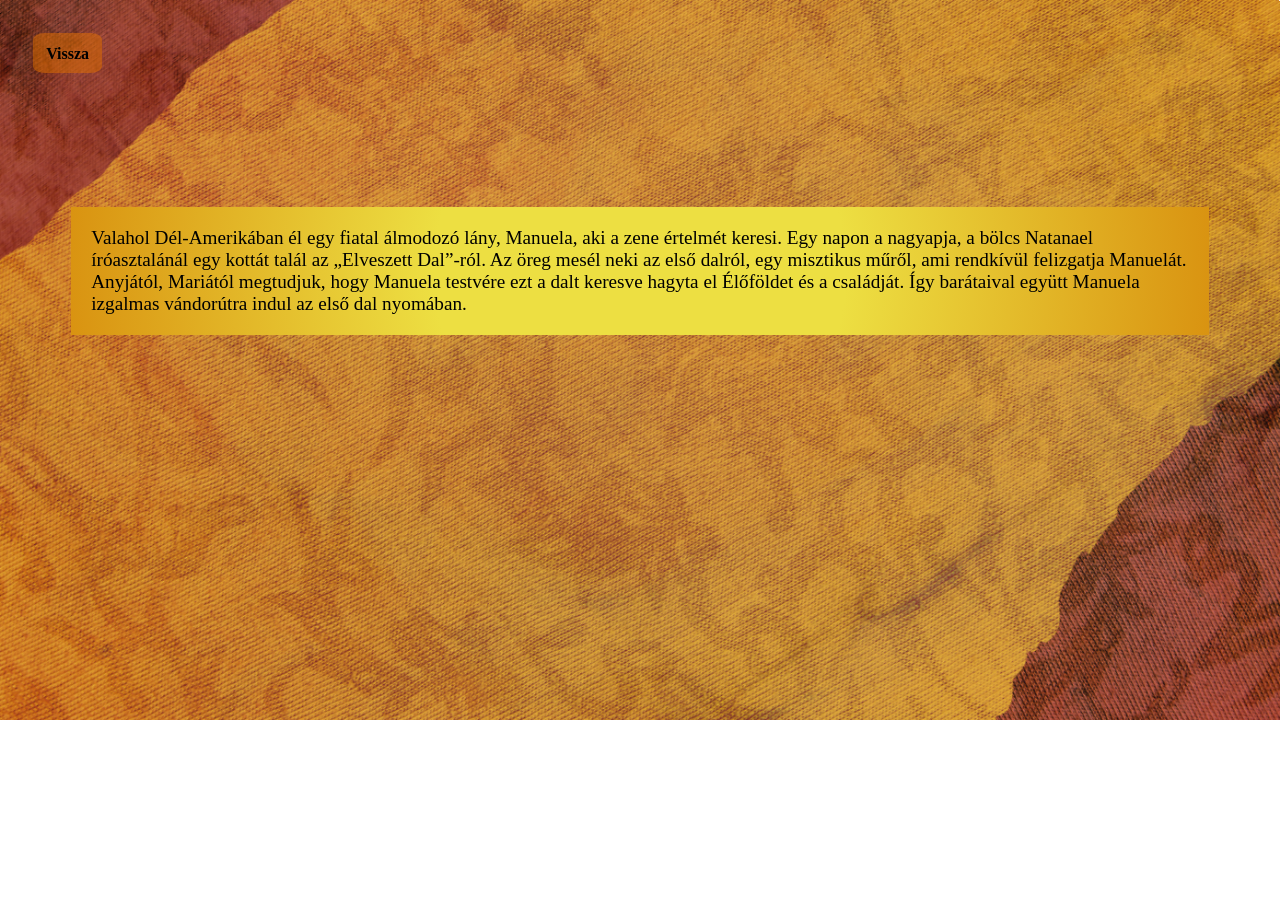
<file: Darabról.html>
<!doctype html>
<html>
  <head>
    <meta name="viewport" content="width=device-width, initial-scale=1.0" />
    <title>A darabról</title>
    <link rel="stylesheet" href="stlye.css" type="text/css" />
  </head>
  <body class="background">
    <div class="back">
      <a href="index.html">Vissza</a>
    </div>
    <br />
    <div>
      <p class="monolog">
        Valahol Dél-Amerikában él egy fiatal álmodozó lány, Manuela, aki a zene
        értelmét keresi. Egy napon a nagyapja, a bölcs Natanael íróasztalánál
        egy kottát talál az „Elveszett Dal”-ról. Az öreg mesél neki az első
        dalról, egy misztikus műről, ami rendkívül felizgatja Manuelát.
        Anyjától, Mariától megtudjuk, hogy Manuela testvére ezt a dalt keresve
        hagyta el Élőföldet és a családját. Így barátaival együtt Manuela
        izgalmas vándorútra indul az első dal nyomában.
      </p>
    </div>
  </body>
</html>
</file>
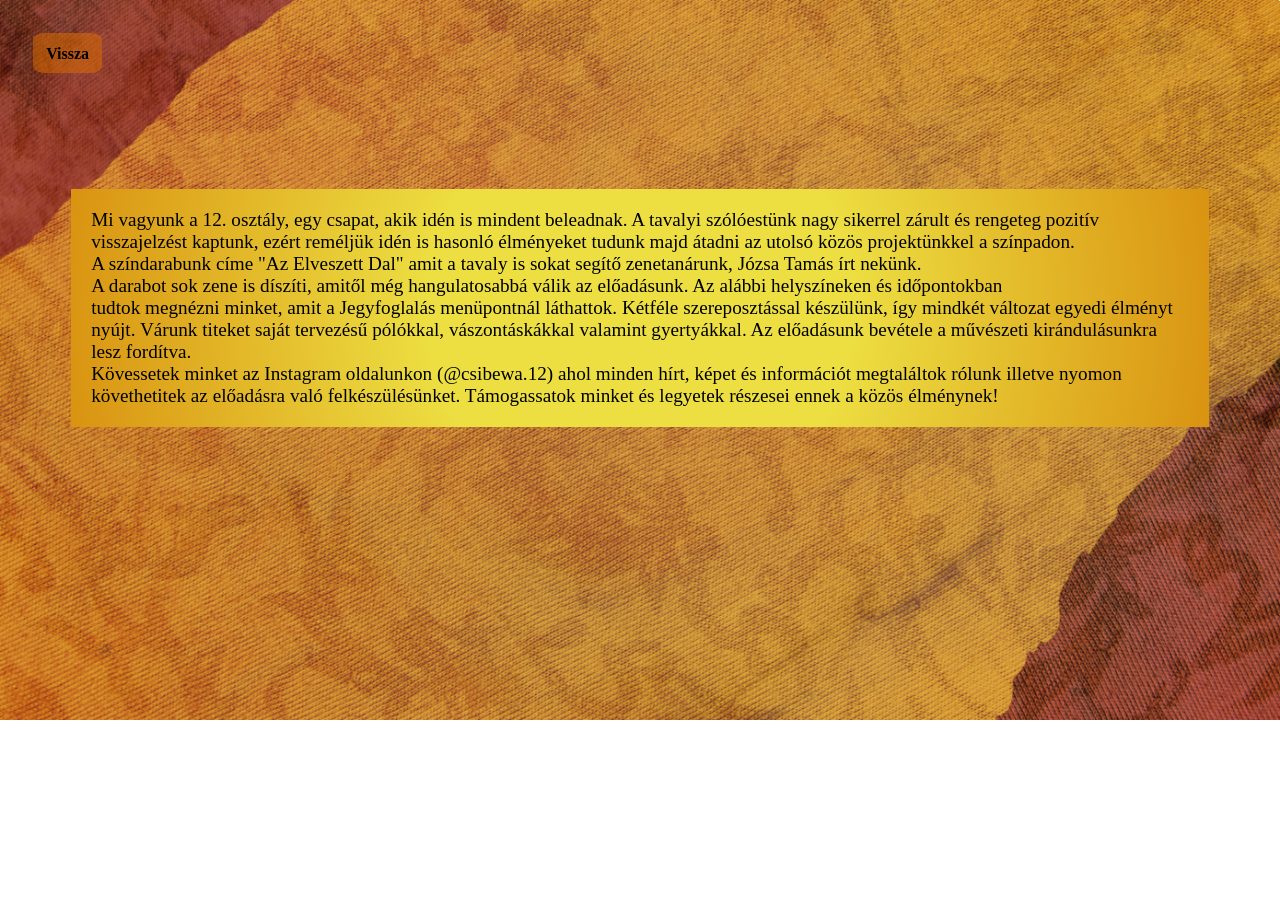
<file: rolunk.html>
<!doctype html>
<html>
  <head>
    <meta name="viewport" content="width=device-width, initial-scale=1.0" />
    <title>Rolunk</title>

    <link rel="stylesheet" href="stlye.css" type="text/css" />
  </head>
  <body class="background">
    <div class="back">
    <a href="index.html">Vissza</a>
    </div>
    <div class="monolog">
      Mi vagyunk a 12. osztály, egy csapat, akik idén is mindent beleadnak. A
      tavalyi szólóestünk nagy sikerrel zárult és rengeteg pozitív visszajelzést
      kaptunk, ezért reméljük idén is hasonló élményeket tudunk majd átadni az
      utolsó közös projektünkkel a színpadon.
      <br />
      A színdarabunk címe "Az Elveszett Dal" amit a tavaly is sokat segítő zenetanárunk,
      Józsa Tamás írt nekünk.
      <br />
      A darabot sok zene is díszíti, amitől még
      hangulatosabbá válik az előadásunk. Az alábbi helyszíneken és időpontokban
      <br />
      tudtok megnézni minket, amit a Jegyfoglalás menüpontnál láthattok. 
      Kétféle szereposztással készülünk, így mindkét változat egyedi élményt nyújt.
      Várunk titeket saját tervezésű
      pólókkal, vászontáskákkal valamint gyertyákkal. Az előadásunk bevétele a
      művészeti kirándulásunkra lesz fordítva.
      <br />
      Kövessetek minket az Instagram oldalunkon (@csibewa.12) ahol minden hírt,
      képet és információt megtaláltok rólunk illetve nyomon követhetitek az
      előadásra való felkészülésünket. Támogassatok minket és legyetek részesei ennek
      a közös élménynek!
    </div>
  </body>
</html>
</file>
<file: stlye.css>
/*<link rel="stylesheet" href="stlye.css" type="text/css">*/

.monolog {
    background: #eddf42;
    background: radial-gradient(circle, rgba(237, 223, 66, 1) 36%, rgba(217, 147, 17, 1) 100%);
    margin-left: 5%;
    margin-right: 5%;
    margin-top: 10%;
    padding: 20px;
    font-size: larger;
}

@media (max-width:1024) {
    .monolog {
        font-size: small;

    }
}


.backgroundjegy {
    background-image: url(Rólunk\ dekstop\ kész.png);
    background-repeat: no-repeat;
    background-size: cover;
    background-attachment: scroll;
    background-position: center center;
}

@media (max-width:1024px) {
    .backgroundjegy {
        background-image: url(MISSING\ másolata\ -\ 9.png);
        background-repeat: no-repeat;
        background-size: cover;
        background-attachment: scroll;
        background-position: center center;
    }
}


.jegyfoglalashonlap {
    text-align: center;
}


/*Rólunk*/
.background {
    background-image: url("Rólunk\ dekstop\ kész.png");
    background-repeat: no-repeat;
    background-size: 100%;
    background-position: center top;
}

@media (max-width: 1024px) {
    .background {
        background-image: url("MISSING\ másolata\ -\ 9.png");
        background-repeat: no-repeat;
        background-size: cover;
        background-attachment: fixed;
        background-position: center center;
    }
}

/*kezdőoldal*/
.mainpagebackground {
    background-image: url("Remidner\ Google\ Classroom\ Announcement\ Colorful\ Lined\ Grid\ Style.png");
    background-repeat: no-repeat;
    background-size: 100%;
    background-position: center top;
}

@media (max-width: 1024px) {
    .mainpagebackground {
        background-image: url("Főképernyő\ teló.png");
        background-repeat: no-repeat;
        background-size: cover;
        background-attachment: fixed;
        background-position: center center;
    }
}

/*menü*/
/*.menutop {
    display: flex;
    justify-content: center;
    gap: 2%;
    font-size: large;
    margin-top: 3.5%;
}

.menutop a {
    background-color: #dab204;
    color: rgb(0, 0, 0);
    text-decoration: none;
    padding: 0.70% 0.80%;
    border-radius: 17%;
    font-weight: bold;
    transition: 0.3s ease;
}

@media (max-width: 768px) {
  .menu a {
    flex: 1 1 20%;
    min-width: 0; 
    margin-top: 5%;
    flex: 1 1 22%;        
    font-size: 0.7rem;     
    padding: 0.8% 1%;      
    line-height: 1.2; 

  }

}*/

.menubottom,
.menutop {
    border-color: aliceblue;
    border-style: none;
}


.menutop a,
.menubottom a {
    background-color: #dab204;
    color: rgb(0, 0, 0);
    text-decoration: none;
    padding: 3% 5%;
    border-radius: 17%;
    font-weight: bold;
    text-align: center;
    transition: 0.3s ease;
    font-size: 0.85rem;
    min-width: 60px;

    box-sizing: border-box;

    border-style: solid;
    border-color: rgb(255, 187, 0);
}

.menutop a:hover,
.menubottom a:hover {
    background-color: #b95c03;
    color: white;
}


.menutop,
.menubottom {
    float: left;
    width: 20%;
    display: flex;
    justify-content: center;
    gap: 2%;
    padding: 2% 0;
    box-sizing: border-box;
    flex-wrap: nowrap;
}



@media (max-width: 1024px) {
    .menutop {
        width: 50%;
        flex: 1 1 45%;
        font-size: 0.75rem;
        padding: 0.6% 1.2%;
        margin-top: 5%;
    }

    .menubottom {
        margin-top: 80dvh;
        width: 33%;
        display: flex;
        justify-content: center;
        gap: 1%;
        padding-bottom: 6dvh;
        background-color: transparent;
        z-index: 1000;
    }

    .menubottom a {
        flex: 0 0 auto;
        font-size: 0.75rem;
        padding: 0.6% 1.2%;
        border-radius: 17%;
        min-width: 80px;
        text-align: center;
    }
}


/*vissza gomb*/

.back {
    margin-top: 3.5%;
    margin-left: 2%;
}

@media (max-width: 1024px) {
    .back a {
        margin-top: 70%;
        margin-left: 1%;

    }
}

.back a {
    background-color: #da6b048e;
    color: rgb(0, 0, 0);
    text-decoration: none;
    padding: 0.93% 1.04%;
    border-radius: 17%;
    font-weight: bold;
    transition: 0.3s ease;
}

.googlejegy {}

@media (max-width: 1024px) {
    .googlejegy {
        max-width: 99%;
    }
}



.cast-container {
    width: 100%;
    padding: 40px 20px;
    box-sizing: border-box;
}

.cast {
    list-style: none;
    text-align: center;
    padding: 0;
    margin: 0 auto;
    max-width: 1000px;
}

.cast li {
    display: grid;
    grid-template-columns: 1fr 1fr;
    grid-column-gap: 30px;
    margin-bottom: 12px;
    align-items: start;
    font-size: x-large;
}

.cast .role {
    font-weight: bold;
}

.cast .actor {
    display: flex;
    flex-direction: column;
    gap: 4px;
}

.cast .actor span {
    display: block;
    white-space: normal;
    word-wrap: break-word;
}


.ab {
    text-align: center;
    font-size: xx-large;
}

.background1 {
    background-image: url("Rólunk\ dekstop\ kész.png");
    background-repeat: no-repeat;
    background-size: cover;
    background-position: center top;

}


@media (max-width: 1024px) {
    .cast {
        list-style: none;
        padding: 0;
        margin: 0;
        text-align: left;
    }


    .cast li {
        display: grid;
        grid-template-columns: 1fr 1fr;
        grid-column-gap: 20px;
        margin-bottom: 10px;
        align-items: start;
    }


    .cast .role {
        font-weight: bold;
    }


    .cast .actors {
        display: flex;
        flex-direction: column;
        gap: 4px;
    }


    .cast .actors span {
        display: block;
        white-space: normal;
        word-wrap: break-word;
    }

}



@media (max-width: 1024px) {
    .background1 {
        background-image: url("MISSING\ másolata\ -\ 9.png");
        background-repeat: no-repeat;
        background-size: cover;
        background-attachment: fixed;
        background-position: center center;
    }
}



@media (min-width: 1025px) {

    .susu1,
    .csillaghegy1,
    .vac1 {
        max-width: 60%;
        height: 30%;
        margin-left: 20%;
        margin-bottom: 20px;
    }

    .susu2,
    .csillaghegy2,
    .vac2 {
        max-width: 60%;
        height: 30%;
        margin-left: 20%;
        padding-bottom: 15dvh;
    }
}


@media (max-width: 1024px) {

    .susu1,
    .csillaghegy1,
    .vac1 {
        max-width: 400px;
        height: 200px;
        display: block;
        margin: auto;
    }

    .susu2,
    .csillaghegy2,
    .vac2 {
        padding-top: 10px;
        max-width: 400px;
        height: 200px;
        display: block;
        margin: auto;
        padding-bottom: 10dvh;
    }
}


.Waldorf,
.csillaghegy,
.Cházár {
    margin-top: 5vh;
    text-align: center;
    color: aliceblue;
}

.susucim,
.csillaghegycim,
.vaccim {
    text-align: center;
    color: #000000;
}


@media (max-width: 1024px) {

    .darabról {
        padding-left: 10dvh;
        padding-right: 10dvh;
        padding-top: 10dvh;
    }
}


.időpont {
    text-align: center;
    margin-top: -10dvh;
    color: azure;
}
</file>
